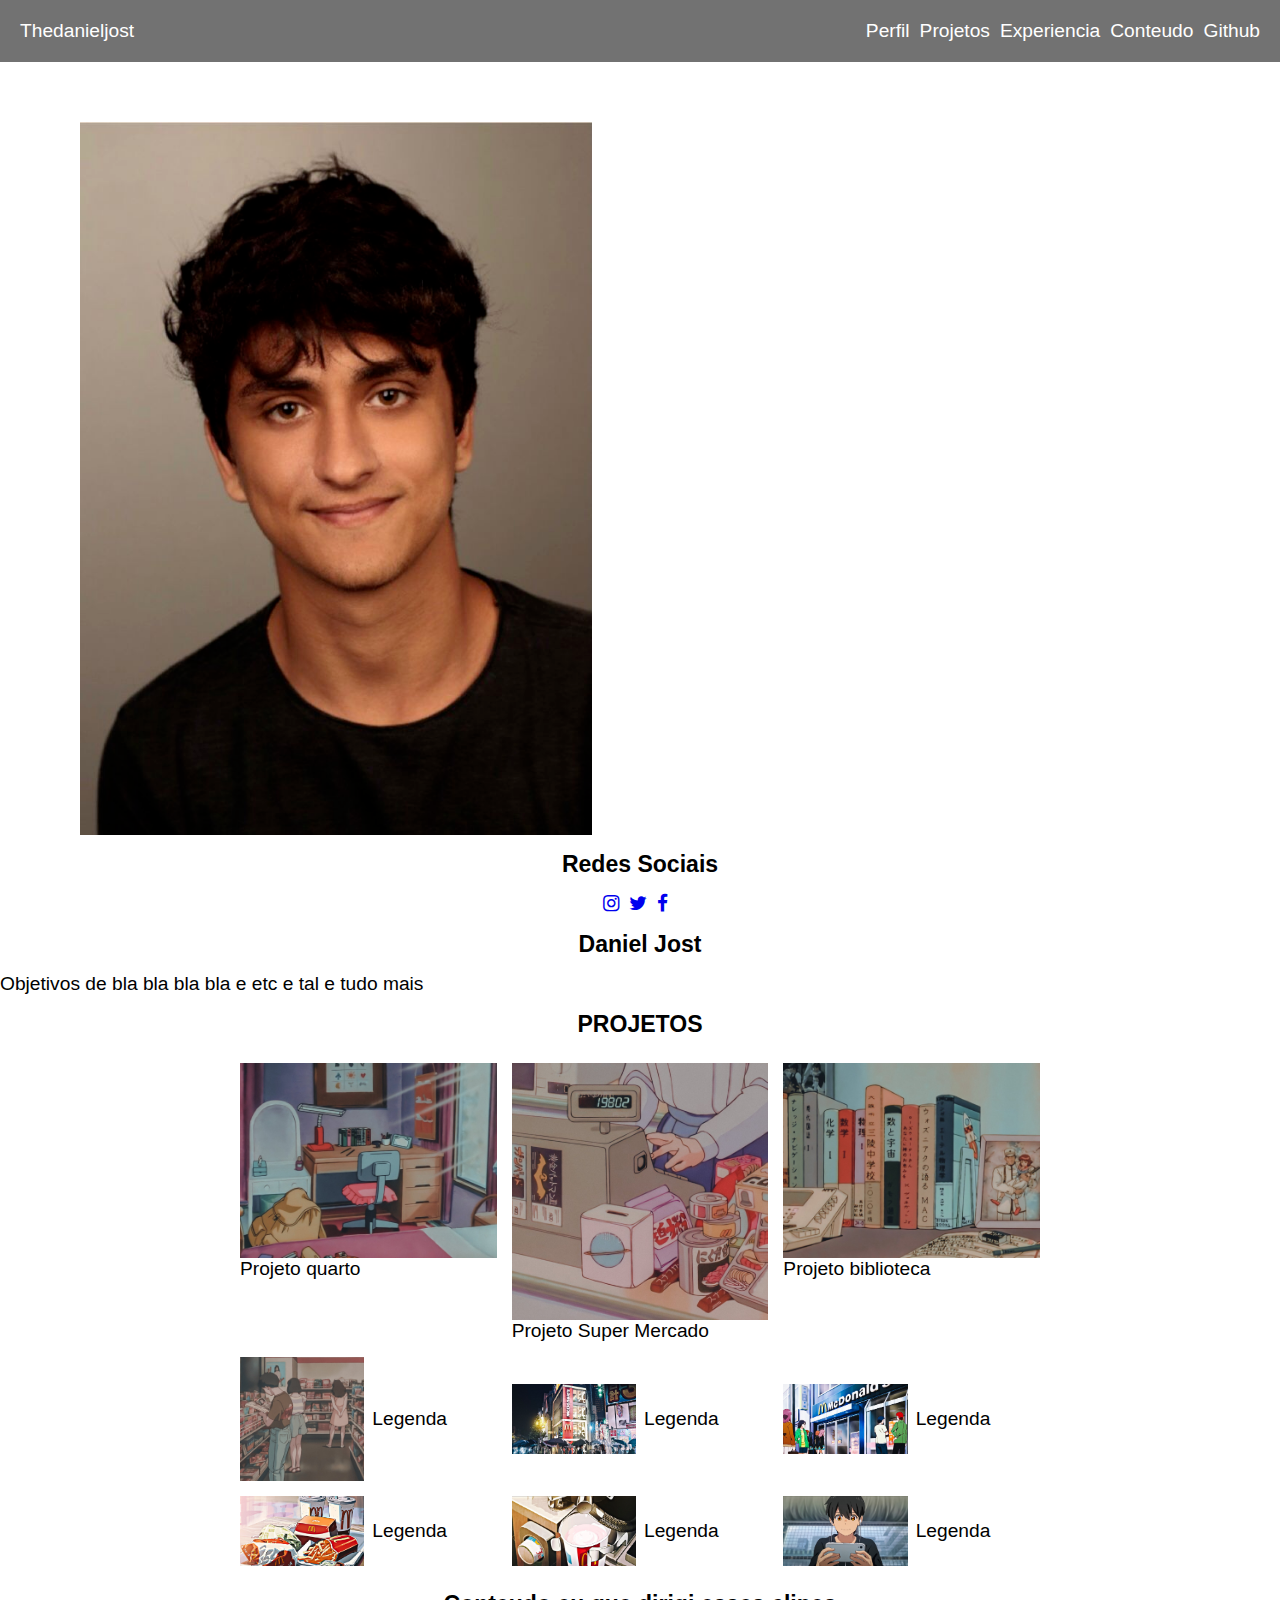
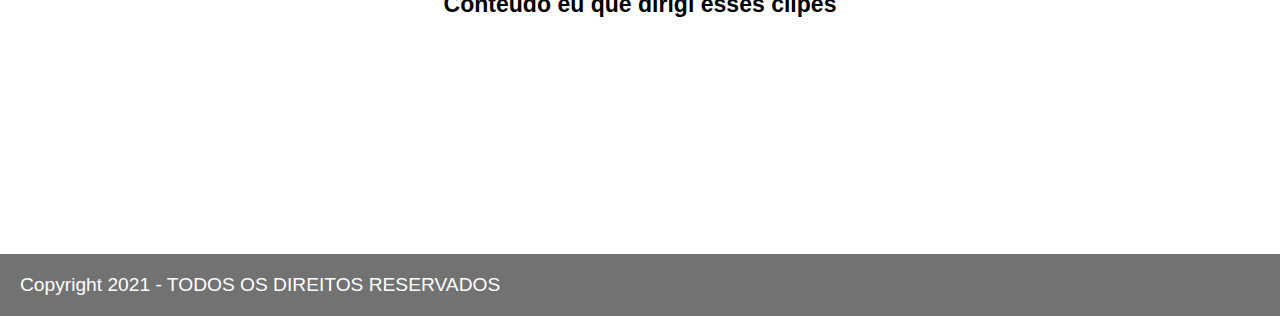
<file: index.html>
<!DOCTYPE html>

<html lang="pt-br">

<head>
    <link href="https://cdn.jsdelivr.net/npm/bootstrap@5.1.1/dist/css/bootstrap.min.css" rel="stylesheet"
        integrity="sha384-F3w7mX95PdgyTmZZMECAngseQB83DfGTowi0iMjiWaeVhAn4FJkqJByhZMI3AhiU" crossorigin="anonymous">
    <link rel="stylesheet" href="//maxcdn.bootstrapcdn.com/font-awesome/4.3.0/css/font-awesome.min.css">
    <meta charset="utf-8">
    <title>thedanieljost</title>
    <link rel="stylesheet" href="style.css">
</head>

<body>

    <header class="header">
        <a href="#">Thedanieljost</a>
        <nav>
            <input type="checkbox" id="menuToggle">
            <label for="menuToggle" class="menu-icon">
                <i class="fa fa-angle-down"></i>
                <i class="fa fa-angle-up"></i>
            </label>
            <ul class="menu">

                <li><a href="#">Perfil</a></li>
                <li><a href="#">Projetos</a></li>
                <li><a href="#">Experiencia</a></li>
                <li><a href="#">Conteudo</a></li>
                <li><a href="#">Github</a></li>

            </ul>

        </nav>

    </header>
    <header>
        <main class="container">
            <section class="row banner">
                <div class="col-6">
                    <img src="img/eu20192.png">
        
                </div>
<div> 
    <h1>Redes Sociais</h1>
    <ul class="redes-sociais">
        <li><a href="https://www.instagram.com/thedanieljost/?hl=pt-br"><i class="fa fa-instagram"></i></a></li>
        <li><a href="https://twitter.com/thedanieljost"><i class="fa fa-twitter"></i></a></li>
        <li><a href="https://www.facebook.com/profile.php?id=100023398721384"><i class="fa fa-facebook-f"></i></a></li>
    </ul>
</div>
<div class="meuperfil">

</div>
<div class="seguindo">
    
</div>
            </section>
            <section class="row texto_principal">
                <h1>Daniel Jost</h1>
                <p>Objetivos de bla bla bla bla e etc e tal e tudo mais</p>

            </section>
            </section>
            <section class="row infos">
                <div class="col-12 col-sm-12 col-md-3 col-lg-3">
                </div>
            </section>

        </main>
    </header>
    <h1>PROJETOS</h1>

    <section class="grid">
        <div>
            <img src="img/animeimg1.png">
            <p>Projeto quarto</p>
        </div>

        <div>
            <img src="img/animeimg2.png">
            <p>Projeto Super Mercado</p>
        </div>
        <div>
            <img src="img/animeimg3.png">
            <p>Projeto biblioteca</p>
        </div>
        <div class="card">
            <img src="img/animeimg4.png">
            <p>Legenda</p>
        </div>
        <div class="card">
            <img src="img/animeimg5.png">
            <p>Legenda</p>
        </div>
        <div class="card">
            <img src="img/animeimg6.png">
            <p>Legenda</p>
        </div>
        <div class="card">
            <img src="img/animeimg7.png">
            <p>Legenda</p>
        </div>
        <div class="card">
            <img src="img/animeimg8.png">
            <p>Legenda</p>
        </div>
        <div class="card">
            <img src="img/animeimg10.png">
            <p>Legenda</p>
        </div>
    </section>
<section class="conteudo">
    <h1>Conteudo eu que dirigi esses clipes</h1>
    <iframe width="460" height="215" src="https://www.youtube.com/embed/8BBF3vRY85M" title="YouTube video player" frameborder="0" allow="accelerometer; autoplay; clipboard-write; encrypted-media; gyroscope; picture-in-picture" allowfullscreen></iframe>
    <iframe width="460" height="215" src="https://www.youtube.com/embed/4TWR90KJl84" title="YouTube video player" frameborder="0" allow="accelerometer; autoplay; clipboard-write; encrypted-media; gyroscope; picture-in-picture" allowfullscreen></iframe>
</section>

    <footer class="container footer">
        Copyright 2021 - TODOS OS DIREITOS RESERVADOS
    </footer>
    <meta name="viewport" content="width=device-width,
 initial-scale=1">

</body>

<script>
 var myHeaders = new Headers();
var requestOptions = {
  method: 'GET',
  headers: myHeaders,
  redirect: 'follow'
};

function githubreq(){
    fetch("https://api.github.com/users/thedanielost/following", requestOptions)
  .then(response => response.json())
  .then(result =>{
  result.forEach(element => {
    const variavelz = document.createElement("img")
    const variavely = document.createElement("div")
    const variavelx = document.createElement("p")
     variavelx.innerText = element.login
     variavelz.src = element.avatar_url
     variavely.appendChild(variavelx)
     variavely.appendChild(variavelz)
     document.querySelector(".seguindo").appendChild(variavely)
  });
   })
  .catch(error => console.log('error', error));  
}
githubreq();
function githubreq2(){
    fetch("https://api.github.com/users/thedanielost", requestOptions)
  .then(response => response.json())
  .then(result =>{
    const variavelz = document.createElement("img")
    const variavely = document.createElement("div")
    const variavelx = document.createElement("p")
     variavelx.innerText = result.login
     variavelz.src = result.avatar_url
     variavely.appendChild(variavelx)
     variavely.appendChild(variavelz)
     fetch(result.repos_url,requestOptions).then(response => response.json())
     .then(repos => {
        repos.forEach(element => {
        const variavela = document.createElement("a")
    const variavelb = document.createElement("div")
    const variavelc = document.createElement("p")
    const variaveld = document.createElement("p")
    const variavele = document.createElement("p")
     variavela.innerText = element.html_url
     variavelc.innerText = element.name
     variaveld.innerText = element.description
     variavela.href = element.html_url
     variavele.innerText =  new Date(element.created_at).toLocaleString()
     variavelb.appendChild(variavelc)
     variavelb.appendChild(variaveld)
     variavelb.appendChild(variavela)
     variavelb.appendChild(variavele)
     variavely.appendChild(variavelb)
        })})
     document.querySelector(".meuperfil").appendChild(variavely)
    console.log(result);
   })
  .catch(error => console.log('error', error));  
}
githubreq2();
</script>



</html>
</file>
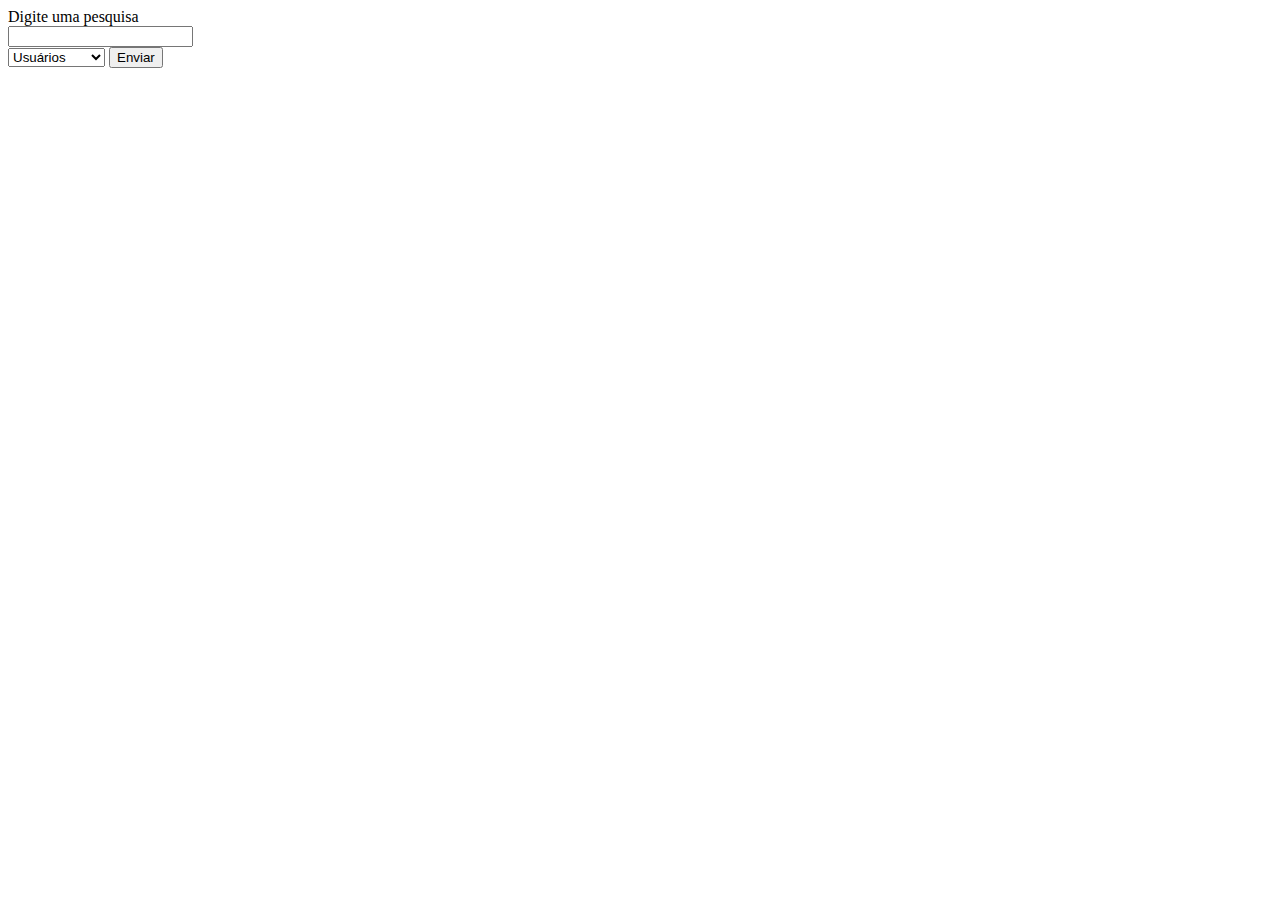
<file: paginaDePesquisa.html>
<!DOCTYPE html>
<html lang="en">

<head>
    <meta charset="UTF-8">
    <meta http-equiv="X-UA-Compatible" content="IE=edge">
    <meta name="viewport" content="width=device-width, initial-scale=1.0">
    <title>Document</title>
</head>

<body>
    <label for="ftext">Digite uma pesquisa</label><br>
    <input class="inputPesquisa" type="text" id="fname" name="ftext"><br>
    <select class="inputValor" name="select">
        <option value="users">Usuários</option>
        <option value="repositories">Repositórios</option>
    </select>
    <button onclick="fazPesquisa();" type="button">Enviar</button>
    <div class="resultadosShow">

    </div>

</body>
<script>
    function fazPesquisa() {
        document.querySelector(".resultadosShow").innerHTML=""
        const pesquisa1 = (document.querySelector('.inputPesquisa').value);
        const pesquisatipo = (document.querySelector('.inputValor').value);
        var myHeaders = new Headers();
        var requestOptions = {
            method: 'GET',
            headers: myHeaders,
            redirect: 'follow'
        };
        fetch(`https://api.github.com/search/${pesquisatipo}?q=${encodeURIComponent(pesquisa1)}`, requestOptions)
            .then(response => response.json())
            .then(result => {
                console.log(result)
                const nomeParametro = {
                    users:"login",
                    repositories:"name",
                }
                result.items.forEach(element => {
                    const variavelf = document.createElement("a")
                    const variaveldiv = document.createElement("div")
                        variavelf.href = element.html_url
                        variavelf.target = "_blank"
                        variavelf.innerText = element.id+" "+element[nomeParametro[pesquisatipo]]
                        variaveldiv.appendChild(variavelf)
                        document.querySelector(".resultadosShow").appendChild(variaveldiv)

                });
            })
            .catch(error => console.log('error', error));
    }
        </script>

</html>
</file>
<file: style.css>
html{
    height: 100%;
}


body, ul, li, p{
margin: 0px;
padding: 0px;
font-size: 1.2rem;
font-family: Arial, Helvetica, sans-serif;
}
.header a{
    text-decoration: none;
    color: white;
}
h1{
    font-size: 120%;
    text-align: center;
}

img {
    max-width: 100%;
    display: block;
}
.header{
    background: #727272;
    display: flex;
    flex-wrap: wrap;
    justify-content: 
    space-between ;
    align-items: center;
    padding: 20px;

}
.menu{
display: flex;
}
.menu li{
    list-style: none;
    margin-left: 10px;
}
.footer{
    background: #727272;
    color: white;
    display: flex;
    flex-wrap: wrap;
    justify-content: space-between;
    align-items: center;
    padding: 20px;
}
/* menu mobile inicio */
#menuToggle{
display: none;

}
.menu-icon{
display: none;

}
@media screen and (max-width:600px){
    .header{
        position: fixed;
        top: 0px;
        width: 100%;
    }
    .header nav{
        display: absolute;
        width: 100%;
        height: 100%;
    }
    .menu{
        display: flex;
        position: fixed;
        flex-wrap: wrap;
        align-content: center;
        top: 0px;
        left: 0px;
        width: 100%;
        height: 0%;
        background:rgba(0,0,0,0.7);
        overflow: hidden;
        -webkit-transition: height 0.3s;
        -moz-transition: height 0.3;
        -o-transition: height 0.3s;
        transition: height 0.3s;
    }
    .menu li{
        display: block;
        width: 100%;
        margin-left: 0px;
        margin-bottom: 20px;
    }
    .menu li a{
        display: block;
        text-align: center;
        width: 100%;
    }
    .menu-icon{
        display: block;
        color: white;
        width: 50px;
        height: inherit;
        position: absolute;
        top: 15px;
        right: 30px;
        line-height: 60px;
        z-index: 999;
    }
    .menu-icon i{
        font-size: 1.7em;
    }
    #menuToggle:checked ~ label i:nth-child(2){
        display: block;
    }
    #menuToggle:checked ~ label i:first-child{
        display: none;
    }
    #menuToggle:not(checked) ~ label i:first-child{
        display: block;
    }
    #menuToggle:not(checked) ~ label i:nth-child(2){
        display: none;
    }
    #menuToggle:checked ~ ul{
        height: 100%;

    }
}

/*menu mobile fim */
/*CSS grid - INICIO */
.grid{
    display: grid;
    grid-template-columns: 1fr 1fr 1fr;
   grid-gap: 15px;
   max-width: 800px;
   margin: 0 auto;
   padding: 10px;

}
.card{
display: grid;
grid-template-columns: 1fr 1fr;
align-items: center;
grid-gap: 8px;
}
.banner{
    grid-column: 3;
    grid-row: 2 / 5;
}
@media screen and (max-width:600px) {
    .grid{
        grid-template-columns: 1fr 1fr;
    }
    .card{
        display: block;
        z-index: -1;
    }
    .banner{
        grid-column: auto;
        grid-row: auto;
    }
}
.banner img{
    margin-top: 60px;
       max-width: 40%;
    margin-left: 80px;
}
.redes-sociais{
    
        width: 100%;
        justify-content: center;
    display: flex;
    align-items: center;
    list-style: none;
}
.redes-sociais li{
    margin-right: 10px;
}
.conteudo{
    margin: 0 auto;
    display: block;
    align-content: center;
}
/*CSS grid - fim */
.contemRepositorio {
    display: flex;
    width: 100%;
    flex-direction: column;
    align-items: center;
}
.seguindo {
    width: 30%;
    height: 30%;
}
</file>
